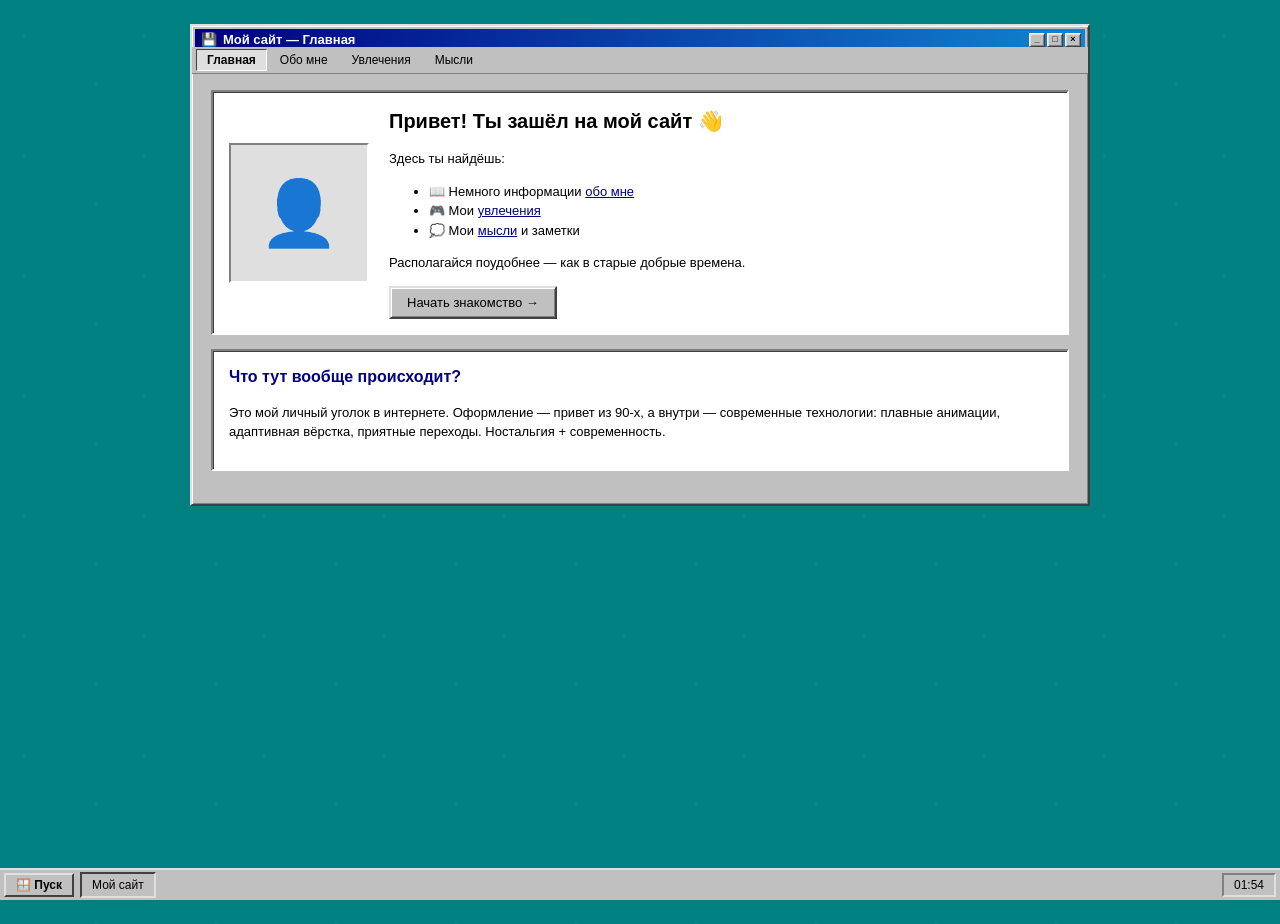
<file: index.html>
<!DOCTYPE html>
<html lang="ru">
<head>
  <meta charset="UTF-8">
  <meta name="viewport" content="width=device-width, initial-scale=1.0">
  <title>Мой сайт</title>
  <link rel="stylesheet" href="style.css">
</head>
<body>

  <div class="window">
    <div class="title-bar">
      <div class="title"><span>💾</span> Мой сайт — Главная</div>
      <div class="controls"><span>_</span><span>□</span><span>×</span></div>
    </div>
    <div class="menu">
      <a href="index.html" class="active">Главная</a>
      <a href="about.html">Обо мне</a>
      <a href="hobbies.html">Увлечения</a>
      <a href="thoughts.html">Мысли</a>
    </div>
    <div class="window-body">

      <div class="panel reveal">
        <div class="avatar-block">
          <div class="avatar">
            <!-- Замени на <img src="avatar.png" alt="Аватар"> -->
            👤
          </div>
          <div class="welcome-text">
            <h1>Привет! Ты зашёл на мой сайт 👋</h1>
            <p>Здесь ты найдёшь:</p>
            <ul>
              <li>📖 Немного информации <a href="about.html">обо мне</a></li>
              <li>🎮 Мои <a href="hobbies.html">увлечения</a></li>
              <li>💭 Мои <a href="thoughts.html">мысли</a> и заметки</li>
            </ul>
            <p>Располагайся поудобнее — как в старые добрые времена.</p>
            <a href="about.html" class="btn">Начать знакомство →</a>
          </div>
        </div>
      </div>

      <div class="panel reveal reveal-delay-1">
        <h2>Что тут вообще происходит?</h2>
        <p>Это мой личный уголок в интернете. Оформление — привет из 90-х,
           а внутри — современные технологии: плавные анимации, адаптивная вёрстка,
           приятные переходы. Ностальгия + современность.</p>
      </div>

    </div>
  </div>

  <div class="taskbar">
    <div class="start">🪟 Пуск</div>
    <div class="tasks"><div class="task">Мой сайт</div></div>
    <div class="clock" id="clock">--:--</div>
  </div>

  <script src="script.js"></script>
</body>
</html>
</file>
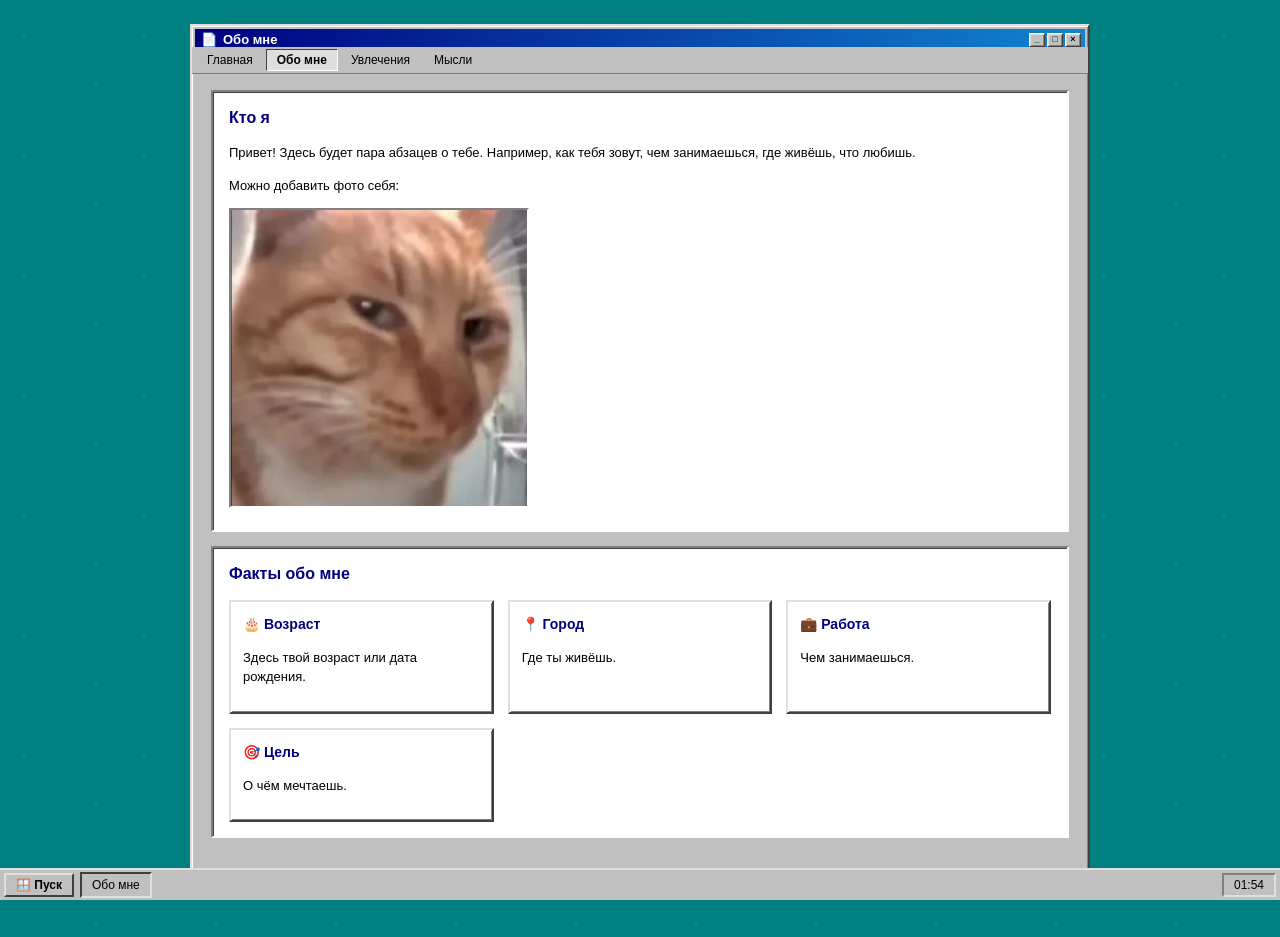
<file: about.html>
<!DOCTYPE html>
<html lang="ru">
<head>
  <meta charset="UTF-8">
  <meta name="viewport" content="width=device-width, initial-scale=1.0">
  <title>Обо мне</title>
  <link rel="stylesheet" href="style.css">
</head>
<body>

  <div class="window">
    <div class="title-bar">
      <div class="title"><span>📄</span> Обо мне</div>
      <div class="controls"><span>_</span><span>□</span><span>×</span></div>
    </div>
    <div class="menu">
      <a href="index.html">Главная</a>
      <a href="about.html" class="active">Обо мне</a>
      <a href="hobbies.html">Увлечения</a>
      <a href="thoughts.html">Мысли</a>
    </div>
    <div class="window-body">

      <div class="panel reveal">
        <h2>Кто я</h2>
        <p>Привет! Здесь будет пара абзацев о тебе. Например, как тебя зовут,
           чем занимаешься, где живёшь, что любишь.</p>
        <p>Можно добавить фото себя:</p>
        <img src="avatar.png" alt="Моё фото" class="media" style="max-width: 300px;">
      </div>

      <div class="panel reveal reveal-delay-1">
        <h2>Факты обо мне</h2>
        <div class="grid">
          <div class="card"><h3>🎂 Возраст</h3><p>Здесь твой возраст или дата рождения.</p></div>
          <div class="card"><h3>📍 Город</h3><p>Где ты живёшь.</p></div>
          <div class="card"><h3>💼 Работа</h3><p>Чем занимаешься.</p></div>
          <div class="card"><h3>🎯 Цель</h3><p>О чём мечтаешь.</p></div>
        </div>
      </div>

    </div>
  </div>

  <div class="taskbar">
    <div class="start">🪟 Пуск</div>
    <div class="tasks"><div class="task">Обо мне</div></div>
    <div class="clock" id="clock">--:--</div>
  </div>

  <script src="script.js"></script>
</body>
</html>
</file>
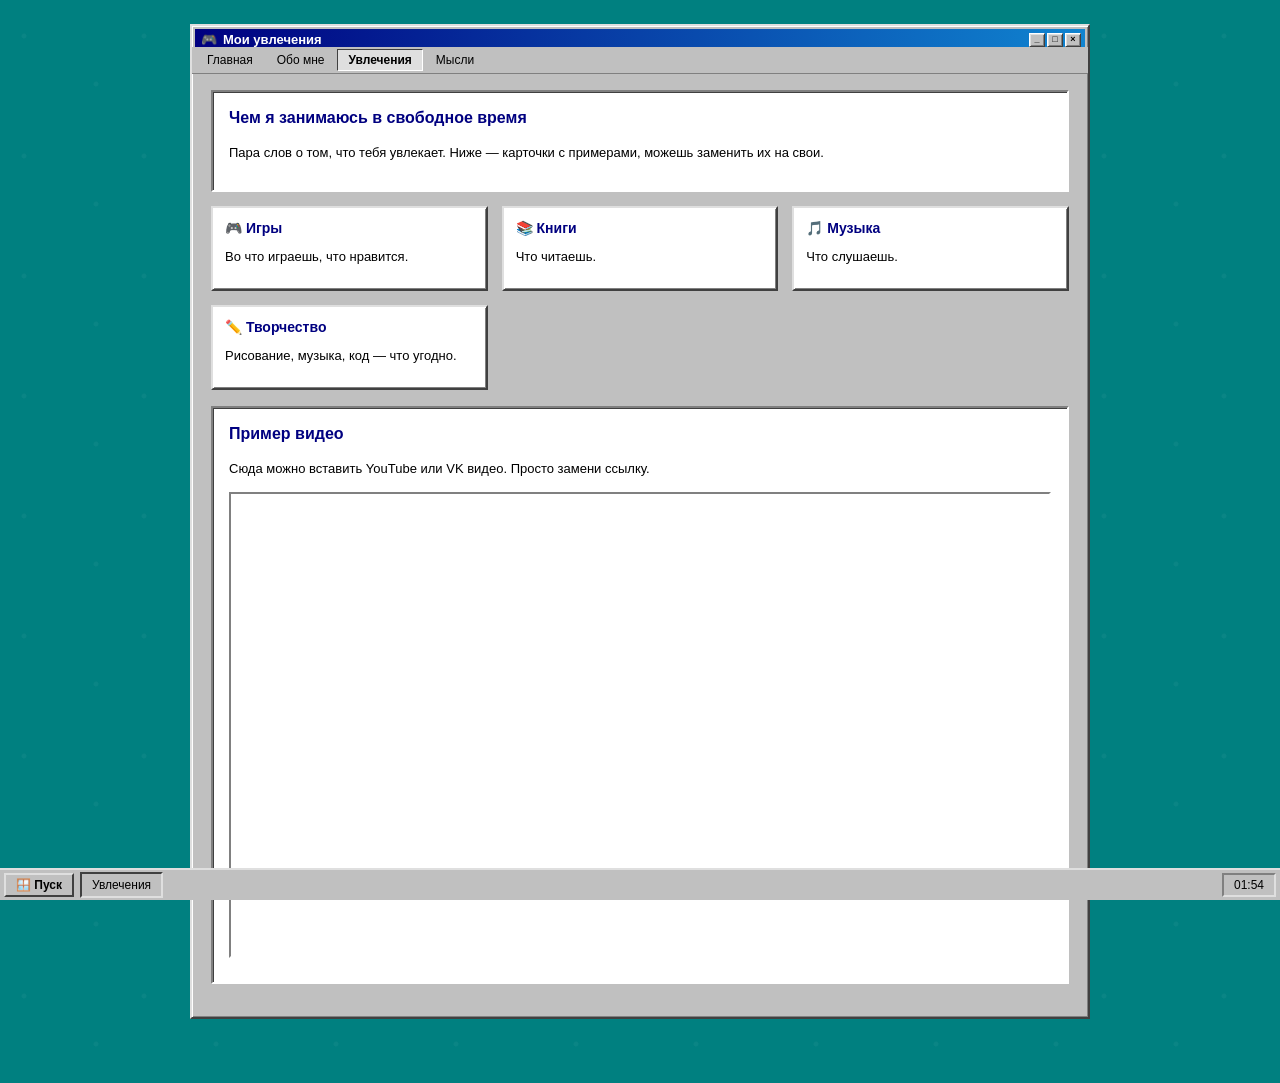
<file: hobbies.html>
<!DOCTYPE html>
<html lang="ru">
<head>
  <meta charset="UTF-8">
  <meta name="viewport" content="width=device-width, initial-scale=1.0">
  <title>Увлечения</title>
  <link rel="stylesheet" href="style.css">
</head>
<body>

  <div class="window">
    <div class="title-bar">
      <div class="title"><span>🎮</span> Мои увлечения</div>
      <div class="controls"><span>_</span><span>□</span><span>×</span></div>
    </div>
    <div class="menu">
      <a href="index.html">Главная</a>
      <a href="about.html">Обо мне</a>
      <a href="hobbies.html" class="active">Увлечения</a>
      <a href="thoughts.html">Мысли</a>
    </div>
    <div class="window-body">

      <div class="panel reveal">
        <h2>Чем я занимаюсь в свободное время</h2>
        <p>Пара слов о том, что тебя увлекает. Ниже — карточки с примерами,
           можешь заменить их на свои.</p>
      </div>

      <div class="grid">
        <div class="card reveal"><h3>🎮 Игры</h3><p>Во что играешь, что нравится.</p></div>
        <div class="card reveal reveal-delay-1"><h3>📚 Книги</h3><p>Что читаешь.</p></div>
        <div class="card reveal reveal-delay-2"><h3>🎵 Музыка</h3><p>Что слушаешь.</p></div>
        <div class="card reveal reveal-delay-3"><h3>✏️ Творчество</h3><p>Рисование, музыка, код — что угодно.</p></div>
      </div>

      <div class="panel reveal" style="margin-top: 16px;">
        <h2>Пример видео</h2>
        <p>Сюда можно вставить YouTube или VK видео. Просто замени ссылку.</p>
        <div class="video-wrap">
          <iframe src="https://www.youtube.com/embed/dQw4w9WgXcQ"
                  title="Видео" allowfullscreen></iframe>
        </div>
      </div>

    </div>
  </div>

  <div class="taskbar">
    <div class="start">🪟 Пуск</div>
    <div class="tasks"><div class="task">Увлечения</div></div>
    <div class="clock" id="clock">--:--</div>
  </div>

  <script src="script.js"></script>
</body>
</html>
</file>
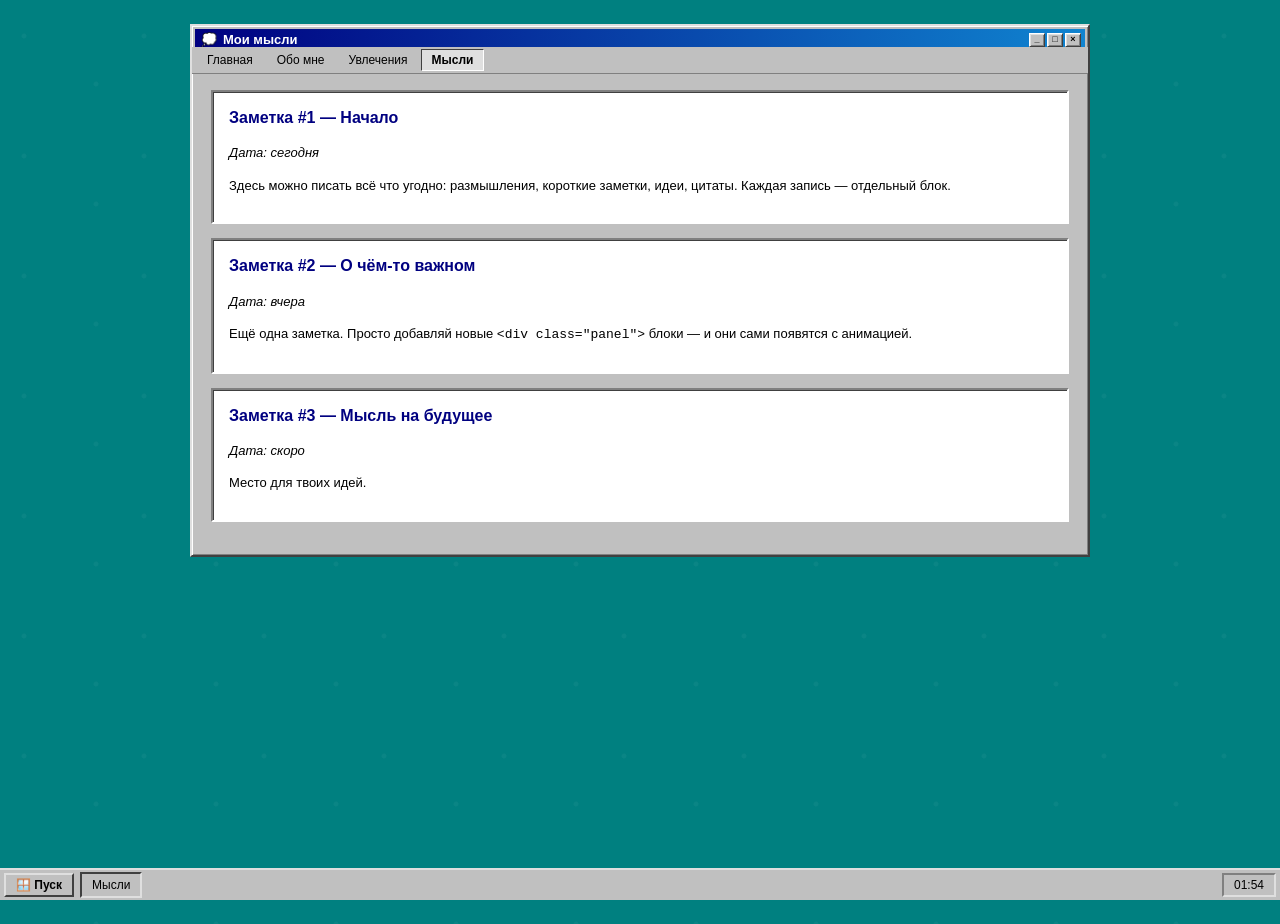
<file: thoughts.html>
<!DOCTYPE html>
<html lang="ru">
<head>
  <meta charset="UTF-8">
  <meta name="viewport" content="width=device-width, initial-scale=1.0">
  <title>Мысли</title>
  <link rel="stylesheet" href="style.css">
</head>
<body>

  <div class="window">
    <div class="title-bar">
      <div class="title"><span>💭</span> Мои мысли</div>
      <div class="controls"><span>_</span><span>□</span><span>×</span></div>
    </div>
    <div class="menu">
      <a href="index.html">Главная</a>
      <a href="about.html">Обо мне</a>
      <a href="hobbies.html">Увлечения</a>
      <a href="thoughts.html" class="active">Мысли</a>
    </div>
    <div class="window-body">

      <div class="panel reveal">
        <h2>Заметка #1 — Начало</h2>
        <p><em>Дата: сегодня</em></p>
        <p>Здесь можно писать всё что угодно: размышления, короткие заметки,
           идеи, цитаты. Каждая запись — отдельный блок.</p>
      </div>

      <div class="panel reveal reveal-delay-1">
        <h2>Заметка #2 — О чём-то важном</h2>
        <p><em>Дата: вчера</em></p>
        <p>Ещё одна заметка. Просто добавляй новые <code>&lt;div class="panel"&gt;</code>
           блоки — и они сами появятся с анимацией.</p>
      </div>

      <div class="panel reveal reveal-delay-2">
        <h2>Заметка #3 — Мысль на будущее</h2>
        <p><em>Дата: скоро</em></p>
        <p>Место для твоих идей.</p>
      </div>

    </div>
  </div>

  <div class="taskbar">
    <div class="start">🪟 Пуск</div>
    <div class="tasks"><div class="task">Мысли</div></div>
    <div class="clock" id="clock">--:--</div>
  </div>

  <script src="script.js"></script>
</body>
</html>
</file>
<file: style.css>
/* ===== Win95 базовые переменные ===== */
:root {
  --gray: #c0c0c0;
  --gray-light: #dfdfdf;
  --gray-dark: #808080;
  --gray-darker: #404040;
  --white: #ffffff;
  --navy: #000080;
  --blue: #1084d0;
  --teal: #008080;
  --font: 'Tahoma', 'MS Sans Serif', 'Segoe UI', sans-serif;
}

* { box-sizing: border-box; }

html { scroll-behavior: smooth; }

body {
  margin: 0;
  padding: 0 0 40px 0;
  font-family: var(--font);
  font-size: 13px;
  color: #000;
  background-color: var(--teal);
  background-image:
    radial-gradient(circle at 20% 30%, rgba(255,255,255,0.04) 0 2px, transparent 3px),
    radial-gradient(circle at 80% 70%, rgba(255,255,255,0.04) 0 2px, transparent 3px);
  background-size: 120px 120px;
  min-height: 100vh;
}

/* ===== Окно ===== */
.window {
  background: var(--gray);
  border: 2px solid;
  border-color: var(--gray-light) var(--gray-darker) var(--gray-darker) var(--gray-light);
  box-shadow:
    inset 1px 1px 0 var(--white),
    inset -1px -1px 0 var(--gray-dark);
  padding: 3px;
  margin: 24px auto;
  max-width: 900px;
}

.title-bar {
  background: linear-gradient(90deg, var(--navy), var(--blue));
  color: #fff;
  padding: 3px 4px 3px 6px;
  font-weight: bold;
  display: flex;
  justify-content: space-between;
  align-items: center;
  user-select: none;
}

.title-bar .title {
  display: flex;
  align-items: center;
  gap: 6px;
}

.title-bar .controls {
  display: flex;
  gap: 2px;
}

.title-bar .controls span {
  width: 16px;
  height: 14px;
  background: var(--gray);
  border: 1px solid;
  border-color: var(--white) var(--gray-darker) var(--gray-darker) var(--white);
  box-shadow: inset 1px 1px 0 var(--gray-light), inset -1px -1px 0 var(--gray-dark);
  display: flex;
  align-items: center;
  justify-content: center;
  font-size: 9px;
  color: #000;
  font-weight: bold;
  line-height: 1;
}

.window-body {
  padding: 16px;
  background: var(--gray);
}

/* ===== Меню (навигация) ===== */
.menu {
  display: flex;
  gap: 2px;
  padding: 2px 4px;
  background: var(--gray);
  border-bottom: 1px solid var(--gray-dark);
  margin: -3px -3px 0 -3px;
  flex-wrap: wrap;
}

.menu a {
  display: inline-block;
  padding: 3px 10px;
  color: #000;
  text-decoration: none;
  font-size: 12px;
  border: 1px solid transparent;
  transition: background 0.15s;
}

.menu a:hover {
  background: var(--navy);
  color: #fff;
}

.menu a.active {
  background: var(--gray-light);
  border: 1px solid;
  border-color: var(--gray-darker) var(--white) var(--white) var(--gray-darker);
  font-weight: bold;
}

/* ===== Кнопки ===== */
.btn {
  display: inline-block;
  background: var(--gray);
  color: #000;
  font-family: inherit;
  font-size: 13px;
  padding: 5px 16px;
  border: 2px solid;
  border-color: var(--gray-light) var(--gray-darker) var(--gray-darker) var(--gray-light);
  box-shadow:
    inset 1px 1px 0 var(--white),
    inset -1px -1px 0 var(--gray-dark);
  cursor: pointer;
  text-decoration: none;
  transition: transform 0.05s;
}

.btn:active {
  border-color: var(--gray-darker) var(--gray-light) var(--gray-light) var(--gray-darker);
  box-shadow:
    inset 1px 1px 0 var(--gray-dark),
    inset -1px -1px 0 var(--white);
}

/* ===== Контент-панель (вдавленная) ===== */
.panel {
  background: var(--white);
  border: 2px solid;
  border-color: var(--gray-dark) var(--white) var(--white) var(--gray-dark);
  box-shadow: inset 1px 1px 0 var(--gray-darker);
  padding: 14px 16px;
  margin-bottom: 14px;
  line-height: 1.5;
}

.panel h1, .panel h2, .panel h3 { margin-top: 0; }

h1 { font-size: 20px; }
h2 { font-size: 16px; color: var(--navy); }
h3 { font-size: 14px; }

a { color: var(--navy); }
a:hover { color: #d00000; }

/* ===== Аватар ===== */
.avatar-block {
  display: flex;
  gap: 20px;
  align-items: center;
  flex-wrap: wrap;
}

.avatar {
  width: 140px;
  height: 140px;
  flex-shrink: 0;
  background: var(--gray-light);
  border: 2px solid;
  border-color: var(--gray-dark) var(--white) var(--white) var(--gray-dark);
  display: flex;
  align-items: center;
  justify-content: center;
  font-size: 64px;
  overflow: hidden;
}

.avatar img {
  width: 100%;
  height: 100%;
  object-fit: cover;
  image-rendering: pixelated;
}

.welcome-text { flex: 1; min-width: 240px; }

/* ===== Сетка карточек ===== */
.grid {
  display: grid;
  grid-template-columns: repeat(auto-fill, minmax(220px, 1fr));
  gap: 14px;
}

.card {
  background: var(--white);
  border: 2px solid;
  border-color: var(--gray-light) var(--gray-darker) var(--gray-darker) var(--gray-light);
  box-shadow:
    inset 1px 1px 0 var(--white),
    inset -1px -1px 0 var(--gray-dark);
  padding: 12px;
  transition: transform 0.2s ease, box-shadow 0.2s ease;
}

.card:hover {
  transform: translateY(-3px);
}

.card h3 { margin: 0 0 6px 0; color: var(--navy); }

/* ===== Медиа ===== */
.media {
  width: 100%;
  max-width: 100%;
  border: 2px solid;
  border-color: var(--gray-dark) var(--white) var(--white) var(--gray-dark);
  display: block;
  margin: 8px 0;
}

.video-wrap {
  position: relative;
  padding-bottom: 56.25%;
  height: 0;
  border: 2px solid;
  border-color: var(--gray-dark) var(--white) var(--white) var(--gray-dark);
  margin: 10px 0;
  overflow: hidden;
}
.video-wrap iframe {
  position: absolute;
  inset: 0;
  width: 100%;
  height: 100%;
  border: 0;
}

/* ===== Анимации при скролле ===== */
.reveal {
  opacity: 0;
  transform: translateY(28px);
  transition: opacity 0.7s ease, transform 0.7s ease;
}
.reveal.visible {
  opacity: 1;
  transform: translateY(0);
}
.reveal-delay-1 { transition-delay: 0.1s; }
.reveal-delay-2 { transition-delay: 0.2s; }
.reveal-delay-3 { transition-delay: 0.3s; }

/* ===== Таскбар снизу ===== */
.taskbar {
  position: fixed;
  left: 0; right: 0; bottom: 0;
  height: 32px;
  background: var(--gray);
  border-top: 2px solid var(--gray-light);
  display: flex;
  align-items: center;
  padding: 2px 4px;
  z-index: 999;
  font-size: 12px;
}

.taskbar .start {
  display: flex;
  align-items: center;
  gap: 4px;
  padding: 3px 10px;
  background: var(--gray);
  border: 2px solid;
  border-color: var(--gray-light) var(--gray-darker) var(--gray-darker) var(--gray-light);
  font-weight: bold;
  margin-right: 6px;
  cursor: default;
}

.taskbar .tasks {
  flex: 1;
  display: flex;
  gap: 4px;
}

.taskbar .task {
  padding: 4px 10px;
  background: var(--gray);
  border: 2px solid;
  border-color: var(--gray-darker) var(--gray-light) var(--gray-light) var(--gray-darker);
  font-size: 12px;
  max-width: 180px;
  overflow: hidden;
  text-overflow: ellipsis;
  white-space: nowrap;
}

.taskbar .clock {
  padding: 3px 10px;
  border: 2px solid;
  border-color: var(--gray-dark) var(--gray-light) var(--gray-light) var(--gray-dark);
  background: var(--gray);
}

/* ===== Адаптив ===== */
@media (max-width: 600px) {
  .window { margin: 12px 8px; }
  .window-body { padding: 10px; }
  .avatar { width: 100px; height: 100px; font-size: 48px; }
  body { padding-bottom: 48px; }
}
</file>
